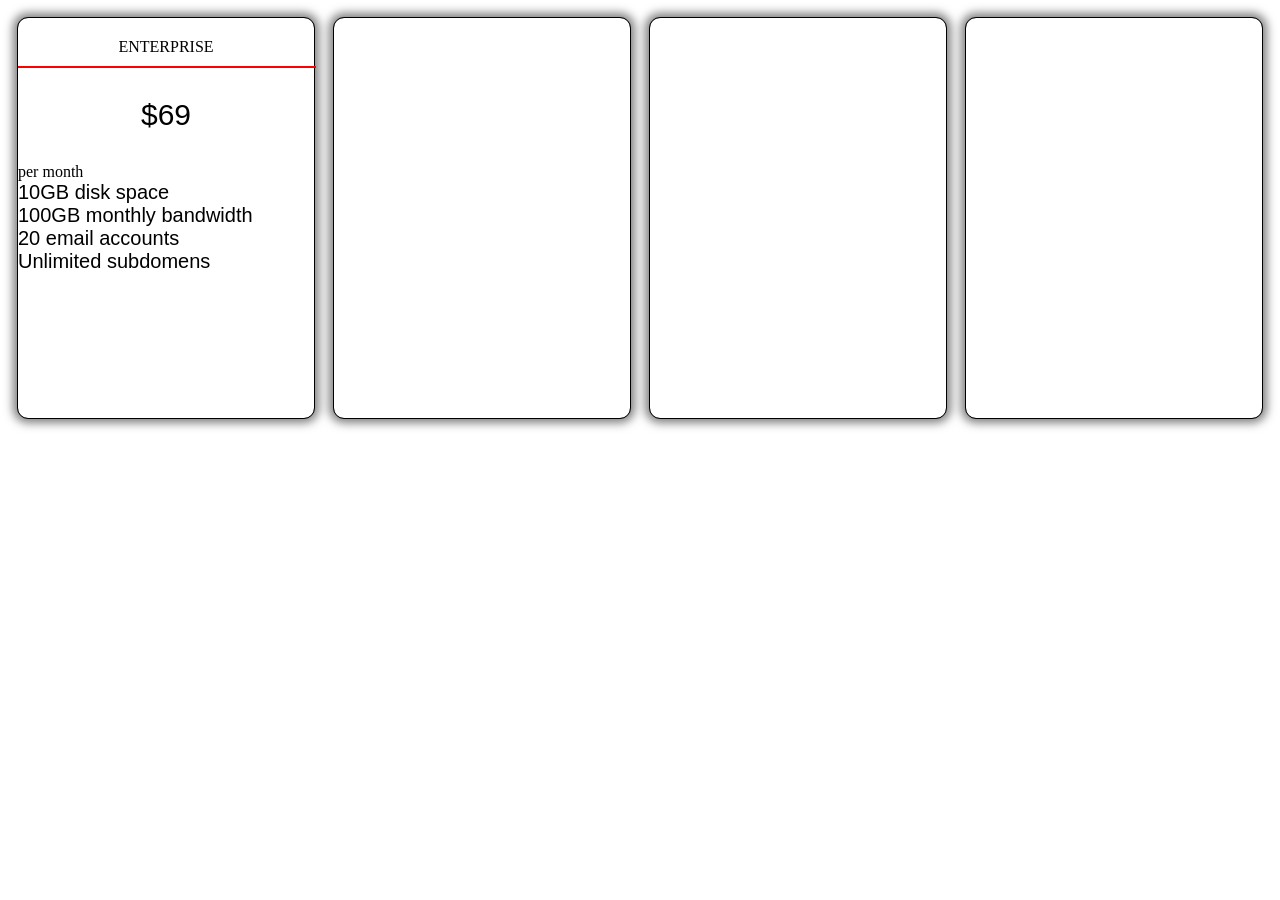
<file: April/18.02/Task3.html>
<!DOCTYPE html>
<html lang="en">

<head>
    <meta charset="UTF-8">
    <meta name="viewport" content="width=device-width, initial-scale=1.0">
    <link rel="stylesheet" href="Task3.css">
    <title>Document</title>
</head>

<body>
    <main>
        <div class="container">
            <div class="square">
                <span class="header">ENTERPRISE</span>
                <hr class="red-line">
                <span class="price">$69</span>
                <span>per month</span>
                <span class="description">10GB disk space</span>
                <span class="description">100GB monthly bandwidth</span>
                <span class="description">20 email accounts</span>
                <span class="description">Unlimited subdomens</span>
            </div>
            <div class="square">

            </div>
            <div class="square">

            </div>
            <div class="square">

            </div>
        </div>
    </main>
</body>

</html>
</file>
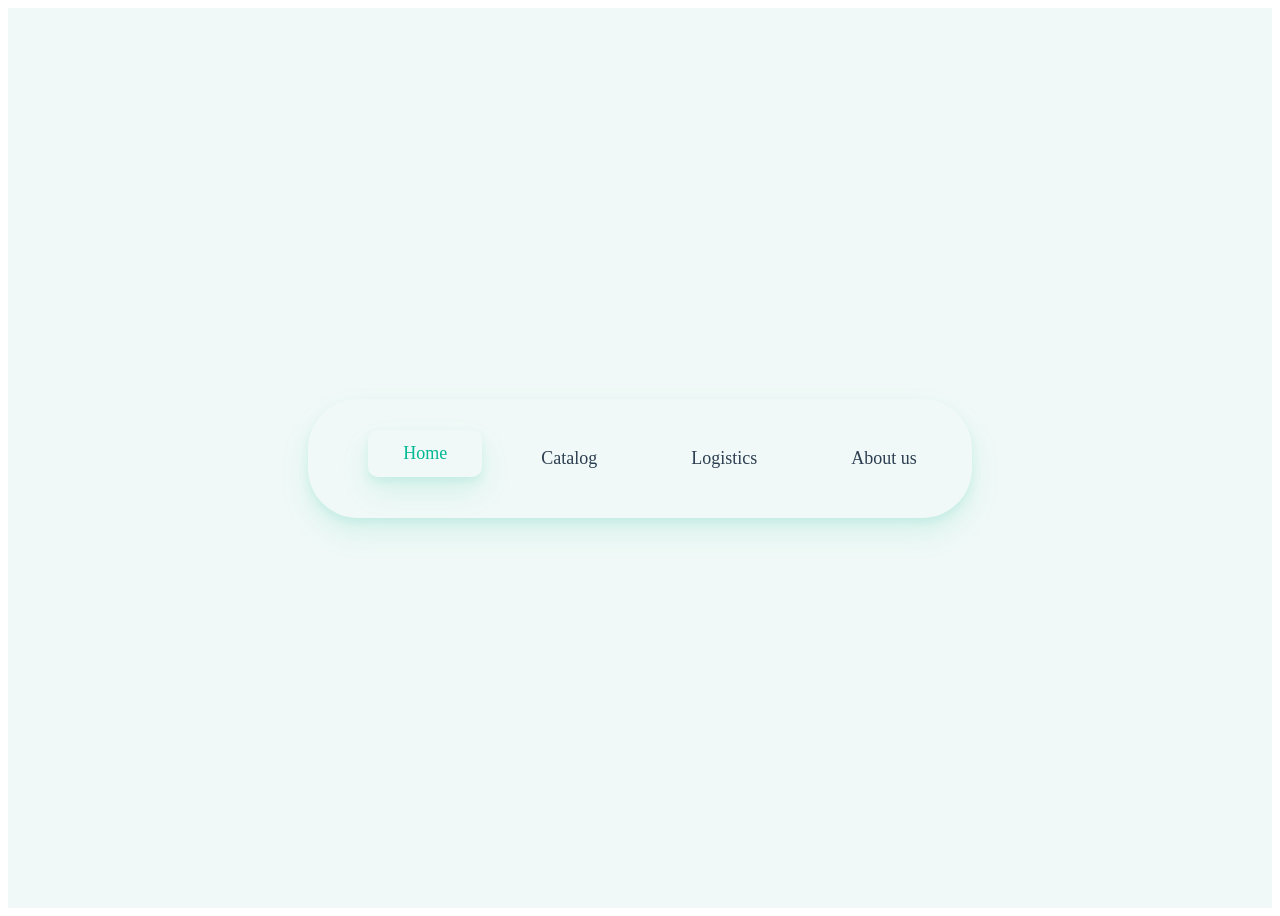
<file: April/23/Task.html>
<!DOCTYPE html>
<html lang="en">
  <head>
      <meta charset="UTF-8">
      <meta name="viewport" content="width=device-width, initial-scale=1.0">
      <link rel="stylesheet" href="Task.css">
      <title>Document</title>
  </head>

  <body>
      <div class="container">
          <nav class="menu">
            <ul>
              <li class="menu-item active" onclick="toggleActive(this)">Home</li>
              <li class="menu-item" onclick="toggleActive(this)">Catalog</li>
              <li class="menu-item" onclick="toggleActive(this)">Logistics</li>
              <li class="menu-item" onclick="toggleActive(this)">About us</li>
            </ul>
          </nav>
      </div>
  </body>
  <script>
    function toggleActive(clickedElement) {
        var menuItems = document.querySelectorAll('.menu-item');
        menuItems.forEach(function(item) {
            if (item === clickedElement) {
                item.classList.add('active');
            } else {
                item.classList.remove('active');
            }
        });
    }
  </script>
</html>
</file>
<file: April/18.02/Task3.css>
.container {
    display: flex;
}

.square {
    position: relative;
    display: flex;
    flex-direction: column;
    justify-content: center;
    align-items: co;
    outline: 1px solid black;
    box-shadow: 0px 0px 10px 5px rgba(0, 0, 0, 0.5);
    width: 25%;
    margin: 10px;
    height: 400px;
    border-radius: 10px;
    transition: width 1s, height 1s;
}

.square:hover {
    width: 40%;
    height: 500px;
}

.header {
    position: absolute;
    top: 5%;
    left: 50%;
    transform: translateX(-50%);
    font-family: Georgia, 'Times New Roman', Times, serif
}

.red-line {
    position: absolute;
    top: 10%;
    border: 1.5px solid red;
    width: 100%;
}

.price {
    position: absolute;
    top: 20%;
    left: 50%;
    transform: translateX(-50%);
    font-size: 30px;
    font-family: 'Trebuchet MS', 'Lucida Sans Unicode', 'Lucida Grande', 'Lucida Sans', Arial, sans-serif;
}

.description{
    font-size: 20px;
    font-family: 'Trebuchet MS', 'Lucida Sans Unicode', 'Lucida Grande', 'Lucida Sans', Arial, sans-serif;
}
</file>
<file: April/23/Task.css>
.container {
    background: #f0f9f7;
    width: 100%;
    height: 100vh;
    display: flex;
    align-items: center;
    justify-content: center;
}

.menu {
    border-radius: 50px;
    padding: 10px;
    box-shadow: 0 15px 30px rgba(0, 184, 148, 0.1), 0 5px 10px rgba(0, 184, 148, 0.1);
    position: relative;
    overflow: hidden;
}

.menu-item {
    list-style: none;
    display: inline-block;
    padding: 13px 35px;
    margin: 10px;
    font-size: 18px;
    font-weight: 500;
    color: #2c3e50;
    cursor: pointer;
    position: relative;
    z-index: 2;
    transition: transform 0.5s, color 0.3s;
}

.menu-item.active {
    border-radius: 10px;
    color: #00b894;
    transform: translateY(-5px);
    box-shadow: 0 15px 30px rgba(0, 184, 148, 0.1), 0 5px 10px rgba(0, 184, 148, 0.1);
}

.menu-item:hover {
    border-radius: 10px;
    color: #00b894;
    transform: translateY(-5px);
    box-shadow: 0 15px 30px rgba(0, 184, 148, 0.1), 0 5px 10px rgba(0, 184, 148, 0.1);
}
</file>
